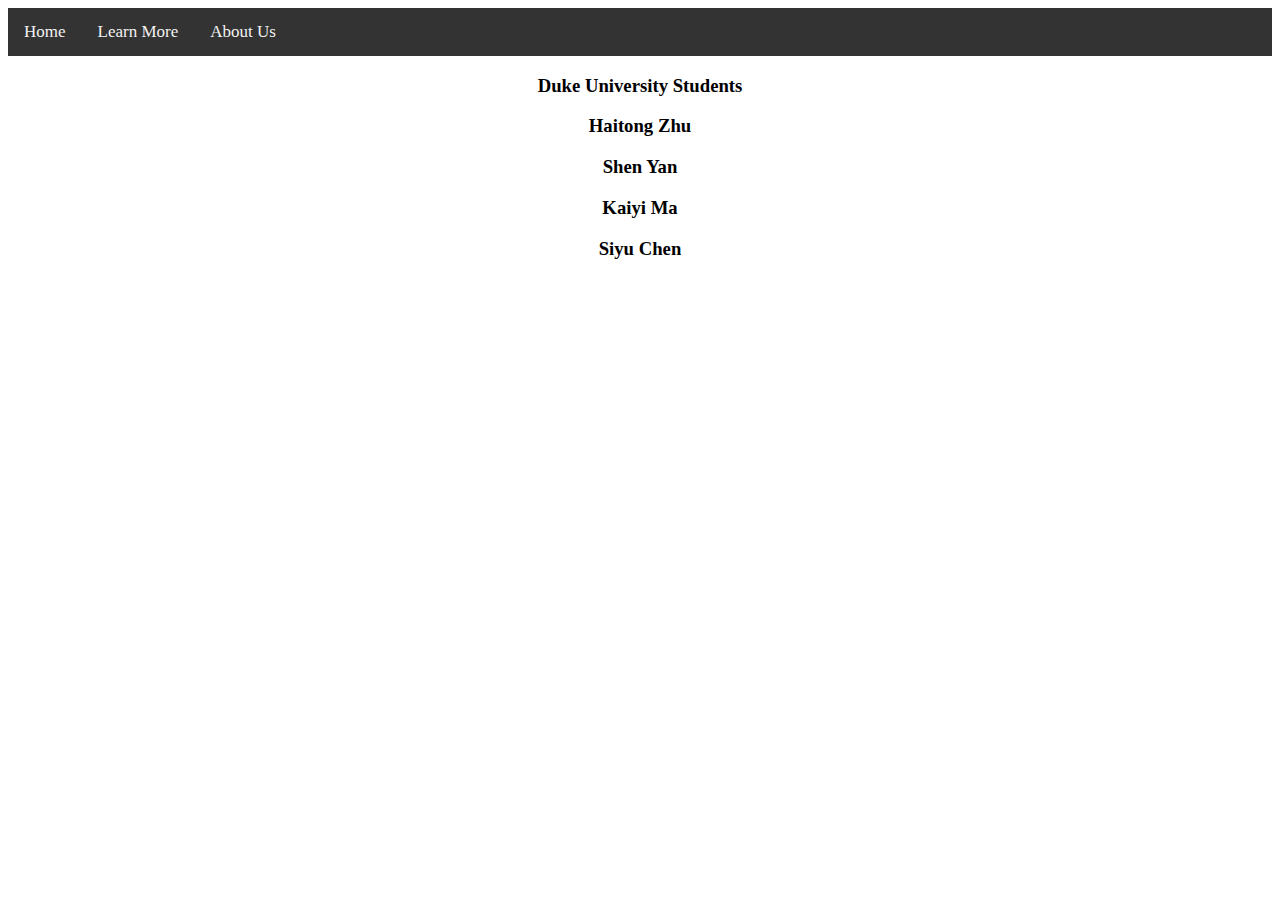
<file: aboutus.html>
<!DOCTYPE html>
<html lang="en">
<head>
    <meta charset="UTF-8">
    <title>about us</title>
    <link rel="stylesheet" href="style/global_style.css">
</head>
<body>
<div class="topnav" id="myTopnav">
    <a href="index.html">Home</a>
    <a href="learnMore.html">Learn More</a>
    <a href="aboutus.html">About Us</a>
</div>
<h3>Duke University Students</h3>

<h3>Haitong Zhu</h3>
<h3>Shen Yan</h3>
<h3>Kaiyi Ma</h3>
<h3>Siyu Chen</h3>
</body>
</html>
</file>
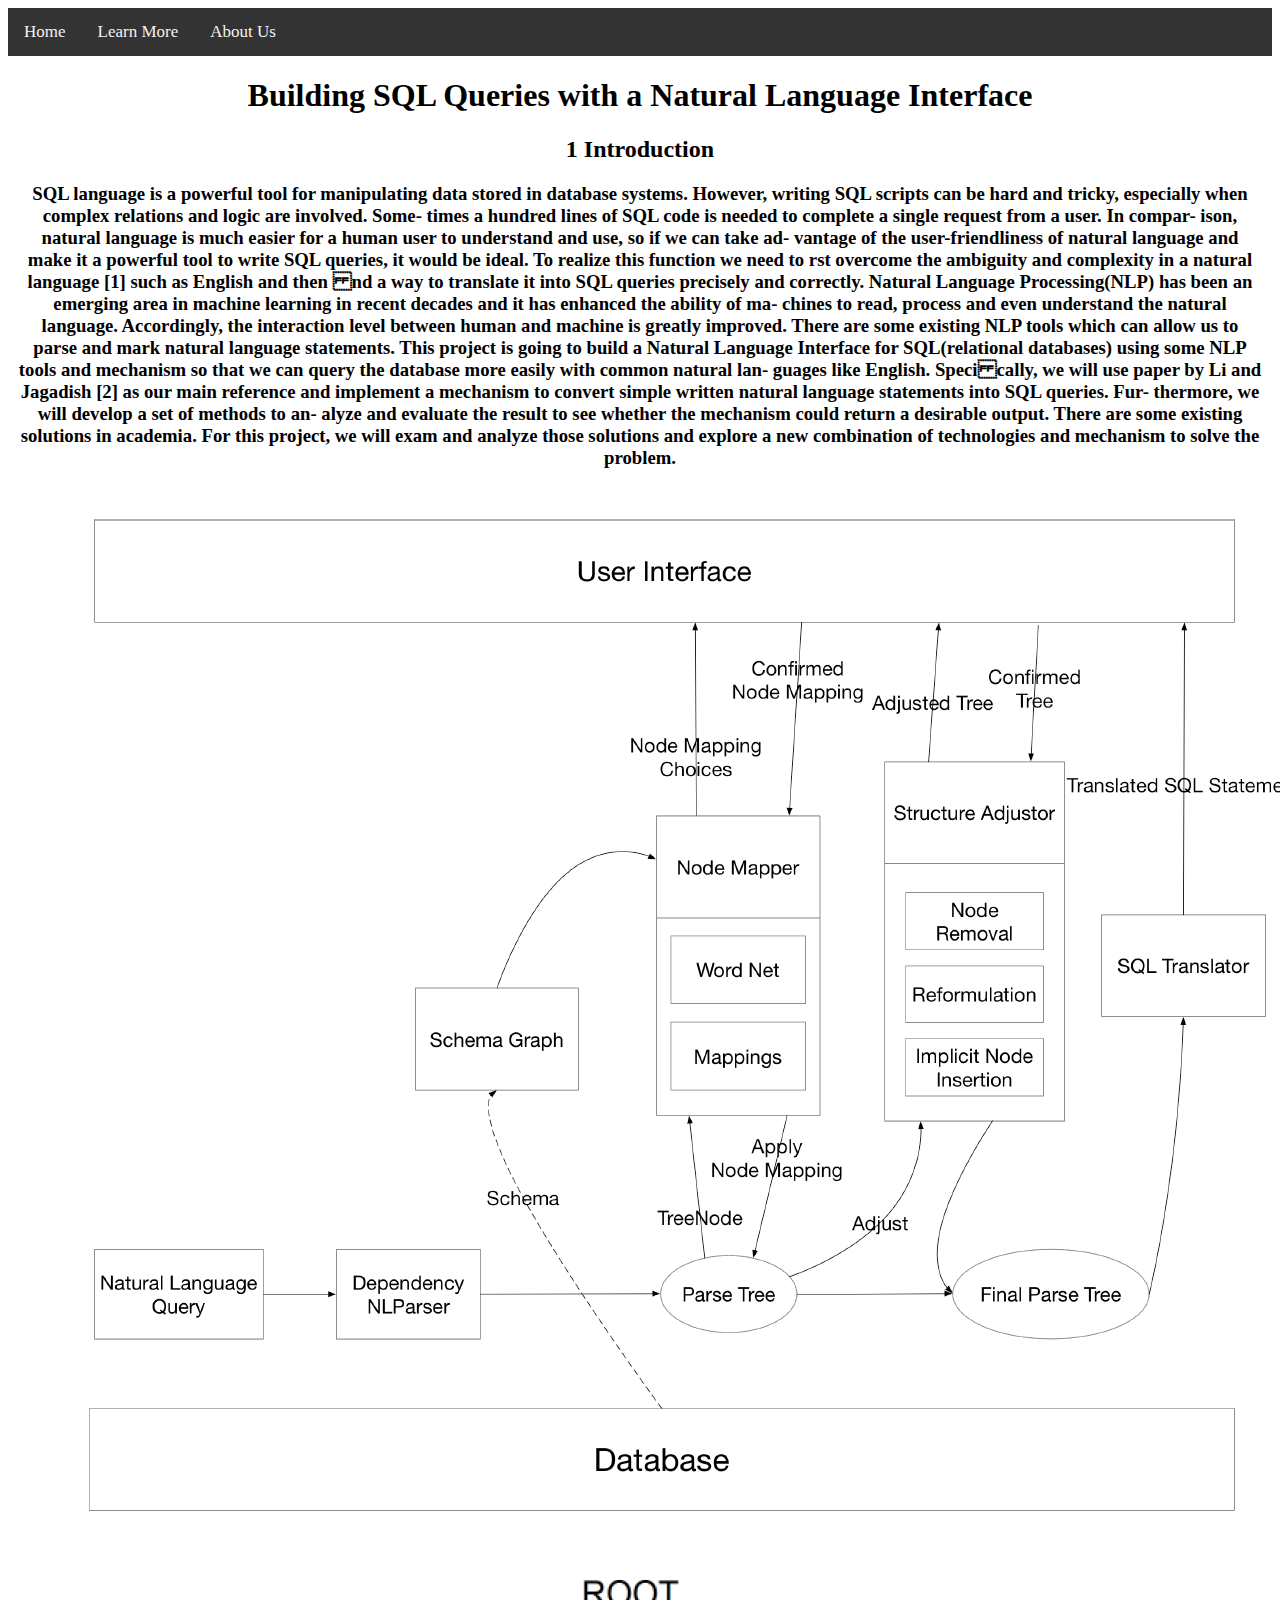
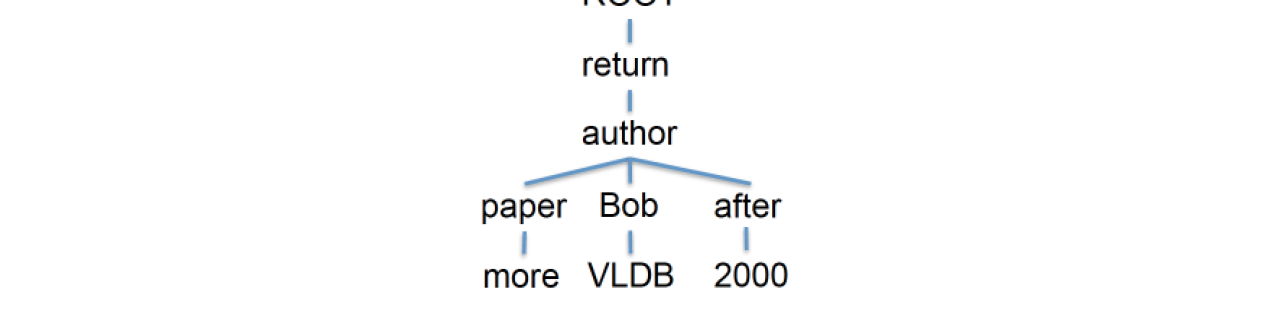
<file: learnMore.html>
<!DOCTYPE html>
<html lang="en">
<head>
    <meta charset="UTF-8">
    <title>LearnMore</title>
    <link rel="stylesheet" href="style/global_style.css">
</head>
<body>
    <div class="topnav" id="myTopnav">
        <a href="index.html">Home</a>
        <a href="learnMore.html">Learn More</a>
        <a href="aboutus.html">About Us</a>
    </div>
    <h1>Building SQL Queries with a Natural Language Interface</h1>
    <h2>1 Introduction</h2>
    <h3>
        SQL language is a powerful tool for manipulating
        data stored in database systems. However, writing
        SQL scripts can be hard and tricky, especially when
        complex relations and logic are involved. Some-
        times a hundred lines of SQL code is needed to
        complete a single request from a user. In compar-
        ison, natural language is much easier for a human
        user to understand and use, so if we can take ad-
        vantage of the user-friendliness of natural language
        and make it a powerful tool to write SQL queries, it
        would be ideal. To realize this function we need to
        rst overcome the ambiguity and complexity in a
        natural language [1] such as English and then nd
        a way to translate it into SQL queries precisely and
        correctly.
        Natural Language Processing(NLP) has been
        an emerging area in machine learning in recent
        decades and it has enhanced the ability of ma-
        chines to read, process and even understand the
        natural language. Accordingly, the interaction level
        between human and machine is greatly improved.
        There are some existing NLP tools which can allow
        us to parse and mark natural language statements.
        This project is going to build a Natural Language
        Interface for SQL(relational databases) using some
        NLP tools and mechanism so that we can query
        the database more easily with common natural lan-
        guages like English. Specically, we will use paper
        by Li and Jagadish [2] as our main reference and
        implement a mechanism to convert simple written
        natural language statements into SQL queries. Fur-
        thermore, we will develop a set of methods to an-
        alyze and evaluate the result to see whether the
        mechanism could return a desirable output. There
        are some existing solutions in academia. For this
        project, we will exam and analyze those solutions
        and explore a new combination of technologies and
        mechanism to solve the problem.</h3>
    <img class="header-img" src="image/learn1.png" style="height: 70%; margin-left: auto; margin-right: auto; display: block">
    <img class="header-img" src="image/learn2.png" style="height: 70%; margin-left: auto; margin-right: auto; display: block">

</body>
</html>
</file>
<file: style/global_style.css>
@import url(https://fonts.googleapis.com/css?family=Open+Sans);
.header-image{
    height: 400px;
}
h1{
    text-align: center;
    font-family: 'Lucida Grande';
}
h2{
     text-align: center;
     font-family: 'Lucida Grande';
 }
li{
    text-align: center;
    font-family: 'Lucida Grande';
}
h3{
    margin-left: 10px;
    margin-right: 10px;
    text-align: center;
    font-family: 'Lucida Grande';
}
body{
    /*background: #f2f2f2;*/
    /*font-family: 'Open Sans', sans-serif;*/
}
p{
    text-align: center;
    font-family: "Lucida Grande";
}
button{
    /*text-align: right;*/
    /*margin-right: auto;*/
    margin-left: auto;

    /*display: block;*/
    font-family: "Lucida Grande";
}
.pure-button{
    box-shadow: 0 8px 16px 0 rgba(0,0,0,0.2), 0 6px 20px 0 rgba(0,0,0,0.19);
}
.header-image{
    height: 200px;
    margin-left: auto;
    margin-right: auto;
    display: block;
}
.search {
    width: 105%;
    position: relative
}

.searchTerm {
    float: left;
    width: 100%;
    border: 3px solid #00B4CC;
    padding: 5px;
    height: 30px;
    border-radius: 5px;
    outline: none;
    color: #9DBFAF;

}

.searchTerm:focus{
    color: #00B4CC;
}

.searchButton {
    position: absolute;
    right: -50px;
    width: 90px;
    height: 46px;
    border: 1px solid #00B4CC;
    background: #00B4CC;
    text-align: center;
    color: #fff;
    border-radius: 5px;
    cursor: pointer;
    /*font-size: %;*/
}

/*Resize the wrap to see the search bar change!*/
.wrap{
    margin-left: 25%;
    margin-right: 25%;
    display: block;
    /*width: 30%;*/
    position: relative;
    /*top: 50%;*/
    /*left: 50%;*/
    /*transform: translate(-50%, -50%);*/
}

/* Add a black background color to the top navigation */
.topnav {
    background-color: #333;
    overflow: hidden;
    font-family: "Lucida Grande";
}

/* Style the links inside the navigation bar */
.topnav a {
    float: left;
    display: block;
    color: #f2f2f2;
    text-align: center;
    padding: 14px 16px;
    text-decoration: none;
    font-size: 17px;
}

/* Change the color of links on hover */
.topnav a:hover {
    background-color: #ddd;
    color: black;
}

/* Add a color to the active/current link */
.topnav a.active {
    background-color: #4CAF50;
    color: white;
}
/*.pure-button{*/
    /*!*position: relative;*!*/

/*}*/
.wrapper {
    text-align: center;
}
body{
    text-align: center;
}
/*.node_choice_output{*/
    /*margin-left: 40%;*/
/*}*/


#myProgress {
    /*border-radius: 5px;*/
    margin-left: 25%;
    margin-right: 25%;
    /*position: relative;*/
    /*!*display: block;*!*/
    /*width: 100%;*/
    /*background-color: grey;*/
}
#myBar {
    width: 1%;
    height: 30px;
    background-color: green;
}
.button-success {
    background: rgb(28, 184, 65); /* this is a green */
}
.loader {
    margin-left: auto;
    margin-right: auto;
    margin-bottom: 20px;
    border: 16px solid #f3f3f3;
    border-radius: 50%;
    border-top: 16px solid #00b4cc;
    width: 40px;
    height: 40px;
    -webkit-animation: spin 2s linear infinite;
    animation: spin 2s linear infinite;
}

@-webkit-keyframes spin {
    0% { -webkit-transform: rotate(0deg); }
    100% { -webkit-transform: rotate(360deg); }
}

@keyframes spin {
    0% { transform: rotate(0deg); }
    100% { transform: rotate(360deg); }
}
#container{

    /*border-width: 3px;*/
    /*text-align: center;*/
}

#graph-container {
    /*border: 10px solid #00b4cc;*/
    width: 100%;
    transform: translateX(-900px);
    height: 900px;
    margin: auto;
    position: relative;
}
#tree-option-graph-container{

    /*border-width: 3px;*/
    /*text-align: center;*/
}

#tree-option-graph-container {
    /*border: 10px solid #00b4cc;*/
    width: 100%;
    transform: translateX(-900px);
    height: 900px;
    margin: auto;
    position: relative;

}
</file>
